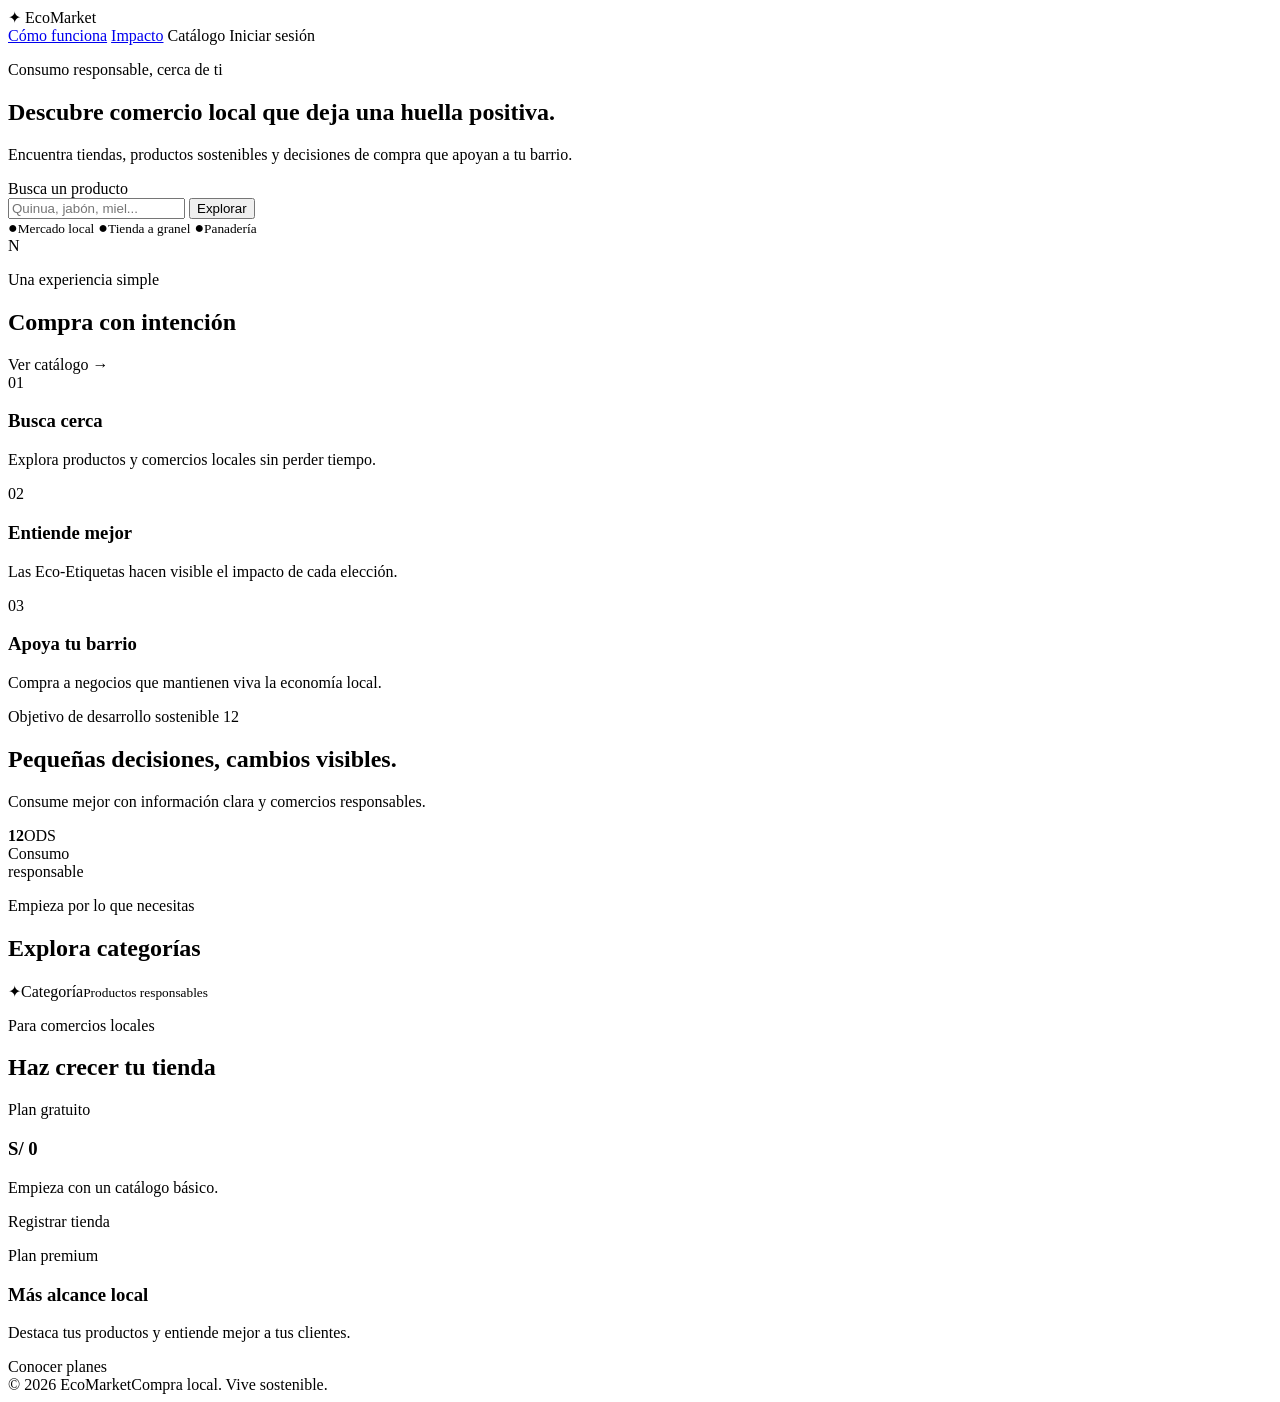
<file: src/main/resources/templates/index.html>
<!DOCTYPE html>
<html lang="es" xmlns:th="http://www.thymeleaf.org">
<head>
    <meta charset="UTF-8">
    <meta name="viewport" content="width=device-width, initial-scale=1">
    <title>EcoMarket | Compra local y sostenible</title>
    <link rel="stylesheet" th:href="@{/css/site.css}">
</head>
<body>
<header class="site-header">
    <a class="brand" th:href="@{/}"><span class="brand-mark">✦</span> EcoMarket</a>
    <nav class="main-nav" aria-label="Navegación principal">
        <a href="#como-funciona">Cómo funciona</a>
        <a href="#impacto">Impacto</a>
        <a th:href="@{/catalogo}">Catálogo</a>
        <a class="button button-quiet" th:href="@{/login}">Iniciar sesión</a>
    </nav>
</header>

<main>
    <section class="hero shell">
        <div class="hero-copy">
            <p class="eyebrow">Consumo responsable, cerca de ti</p>
            <h1>Descubre comercio local que deja una huella positiva.</h1>
            <p class="hero-lede">Encuentra tiendas, productos sostenibles y decisiones de compra que apoyan a tu barrio.</p>
            <form class="search-form" th:action="@{/catalogo}" method="get">
                <label for="hero-search">Busca un producto</label>
                <div class="search-row">
                    <input id="hero-search" name="texto" type="search" placeholder="Quinua, jabón, miel...">
                    <button class="button button-primary" type="submit">Explorar</button>
                </div>
            </form>
        </div>
        <div class="hero-map" aria-label="Mapa ilustrado de comercios locales">
            <div class="map-road road-one"></div>
            <div class="map-road road-two"></div>
            <div class="map-block block-one"></div>
            <div class="map-block block-two"></div>
            <div class="map-block block-three"></div>
            <span class="map-pin pin-one">●<small>Mercado local</small></span>
            <span class="map-pin pin-two">●<small>Tienda a granel</small></span>
            <span class="map-pin pin-three">●<small>Panadería</small></span>
            <div class="map-compass">N</div>
        </div>
    </section>

    <section id="como-funciona" class="section shell">
        <div class="section-heading">
            <div><p class="eyebrow">Una experiencia simple</p><h2>Compra con intención</h2></div>
            <a class="text-link" th:href="@{/catalogo}">Ver catálogo →</a>
        </div>
        <div class="feature-grid">
            <article class="feature-card"><span class="feature-number">01</span><h3>Busca cerca</h3><p>Explora productos y comercios locales sin perder tiempo.</p></article>
            <article class="feature-card feature-card-accent"><span class="feature-number">02</span><h3>Entiende mejor</h3><p>Las Eco-Etiquetas hacen visible el impacto de cada elección.</p></article>
            <article class="feature-card"><span class="feature-number">03</span><h3>Apoya tu barrio</h3><p>Compra a negocios que mantienen viva la economía local.</p></article>
        </div>
    </section>

    <section id="impacto" class="impact-band">
        <div class="shell impact-content">
            <div><p class="eyebrow">Objetivo de desarrollo sostenible 12</p><h2>Pequeñas decisiones, cambios visibles.</h2><p>Consume mejor con información clara y comercios responsables.</p></div>
            <div class="impact-stat"><strong>12</strong><span>ODS<br>Consumo<br>responsable</span></div>
        </div>
    </section>

    <section class="section shell">
        <div class="section-heading"><div><p class="eyebrow">Empieza por lo que necesitas</p><h2>Explora categorías</h2></div></div>
        <div class="category-grid">
            <a class="category-tile" th:each="categoria : ${categorias}" th:href="@{/catalogo(categoria=${categoria.nombre})}">
                <span class="category-icon">✦</span><span th:text="${categoria.nombre}">Categoría</span><small th:text="${categoria.descripcion}">Productos responsables</small>
            </a>
        </div>
    </section>

    <section class="section shell plans-section">
        <div class="section-heading"><div><p class="eyebrow">Para comercios locales</p><h2>Haz crecer tu tienda</h2></div></div>
        <div class="plan-grid">
            <article class="plan-card"><p class="plan-label">Plan gratuito</p><h3>S/ 0</h3><p>Empieza con un catálogo básico.</p><a class="button button-outline" th:href="@{/login}">Registrar tienda</a></article>
            <article class="plan-card plan-card-featured"><p class="plan-label">Plan premium</p><h3>Más alcance local</h3><p>Destaca tus productos y entiende mejor a tus clientes.</p><a class="button button-primary" th:href="@{/login}">Conocer planes</a></article>
        </div>
    </section>
</main>

<footer class="site-footer shell"><span>© 2026 EcoMarket</span><span>Compra local. Vive sostenible.</span></footer>
</body>
</html>
</file>
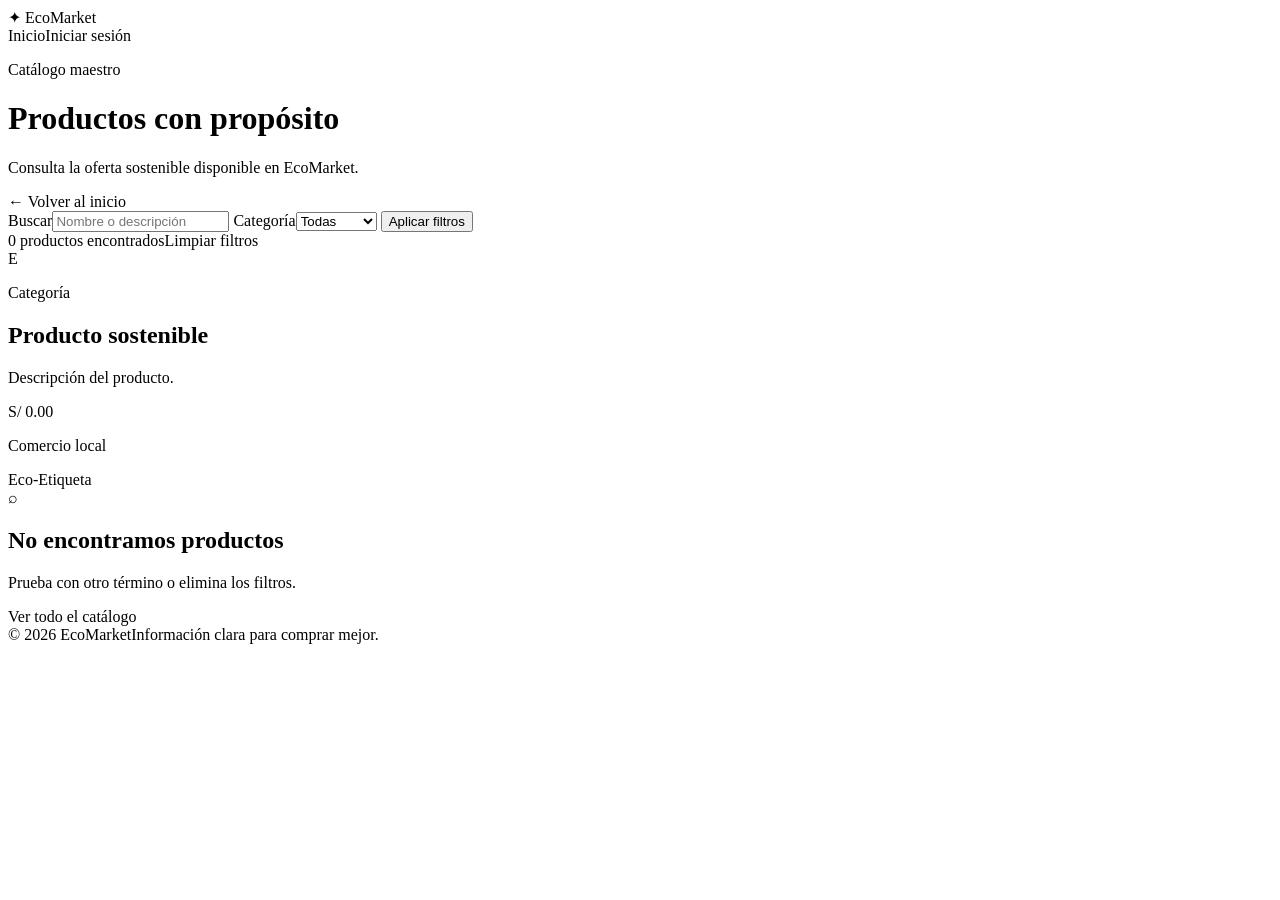
<file: src/main/resources/templates/list.html>
<!DOCTYPE html>
<html lang="es" xmlns:th="http://www.thymeleaf.org">
<head>
    <meta charset="UTF-8">
    <meta name="viewport" content="width=device-width, initial-scale=1">
    <title>Catálogo maestro | EcoMarket</title>
    <link rel="stylesheet" th:href="@{/css/site.css}">
</head>
<body>
<header class="site-header"><a class="brand" th:href="@{/}"><span class="brand-mark">✦</span> EcoMarket</a><nav class="main-nav"><a th:href="@{/}">Inicio</a><a class="button button-quiet" th:href="@{/login}">Iniciar sesión</a></nav></header>
<main class="shell catalog-page">
    <div class="catalog-heading"><div><p class="eyebrow">Catálogo maestro</p><h1>Productos con propósito</h1><p class="muted">Consulta la oferta sostenible disponible en EcoMarket.</p></div><a class="text-link" th:href="@{/}">← Volver al inicio</a></div>
    <form class="catalog-filters" th:action="@{/catalogo}" method="get">
        <label class="filter-search"><span>Buscar</span><input name="texto" type="search" th:value="${texto}" placeholder="Nombre o descripción"></label>
        <label><span>Categoría</span><select name="categoria"><option value="">Todas</option><option th:each="categoria : ${categorias}" th:value="${categoria.nombre}" th:text="${categoria.nombre}" th:selected="${categoria.nombre == categoriaSeleccionada}">Categoría</option></select></label>
        <button class="button button-primary" type="submit">Aplicar filtros</button>
    </form>
    <div class="catalog-meta"><span th:text="${productos.size()} + ' productos encontrados'">0 productos encontrados</span><a th:href="@{/catalogo}">Limpiar filtros</a></div>
    <div class="product-grid" th:if="${!productos.isEmpty()}">
        <article class="product-card" th:each="producto : ${productos}">
            <div class="product-art"><span th:text="${producto.categoriaNombre != null ? producto.categoriaNombre.substring(0, 1) : 'E'}">E</span></div>
            <div class="product-body"><p class="product-category" th:text="${producto.categoriaNombre}">Categoría</p><h2 th:text="${producto.nombre}">Producto sostenible</h2><p class="product-description" th:text="${producto.descripcion}">Descripción del producto.</p><p class="product-price" th:text="'S/ ' + ${producto.precio}">S/ 0.00</p><p class="product-store" th:text="${producto.comercioNombre}">Comercio local</p><div class="tag-row"><span class="tag" th:each="etiqueta : ${producto.ecoEtiquetas}" th:text="${etiqueta.nombre}">Eco-Etiqueta</span></div></div>
        </article>
    </div>
    <div class="empty-state" th:if="${productos.isEmpty()}"><span>⌕</span><h2>No encontramos productos</h2><p>Prueba con otro término o elimina los filtros.</p><a class="button button-outline" th:href="@{/catalogo}">Ver todo el catálogo</a></div>
</main>
<footer class="site-footer shell"><span>© 2026 EcoMarket</span><span>Información clara para comprar mejor.</span></footer>
</body>
</html>
</file>
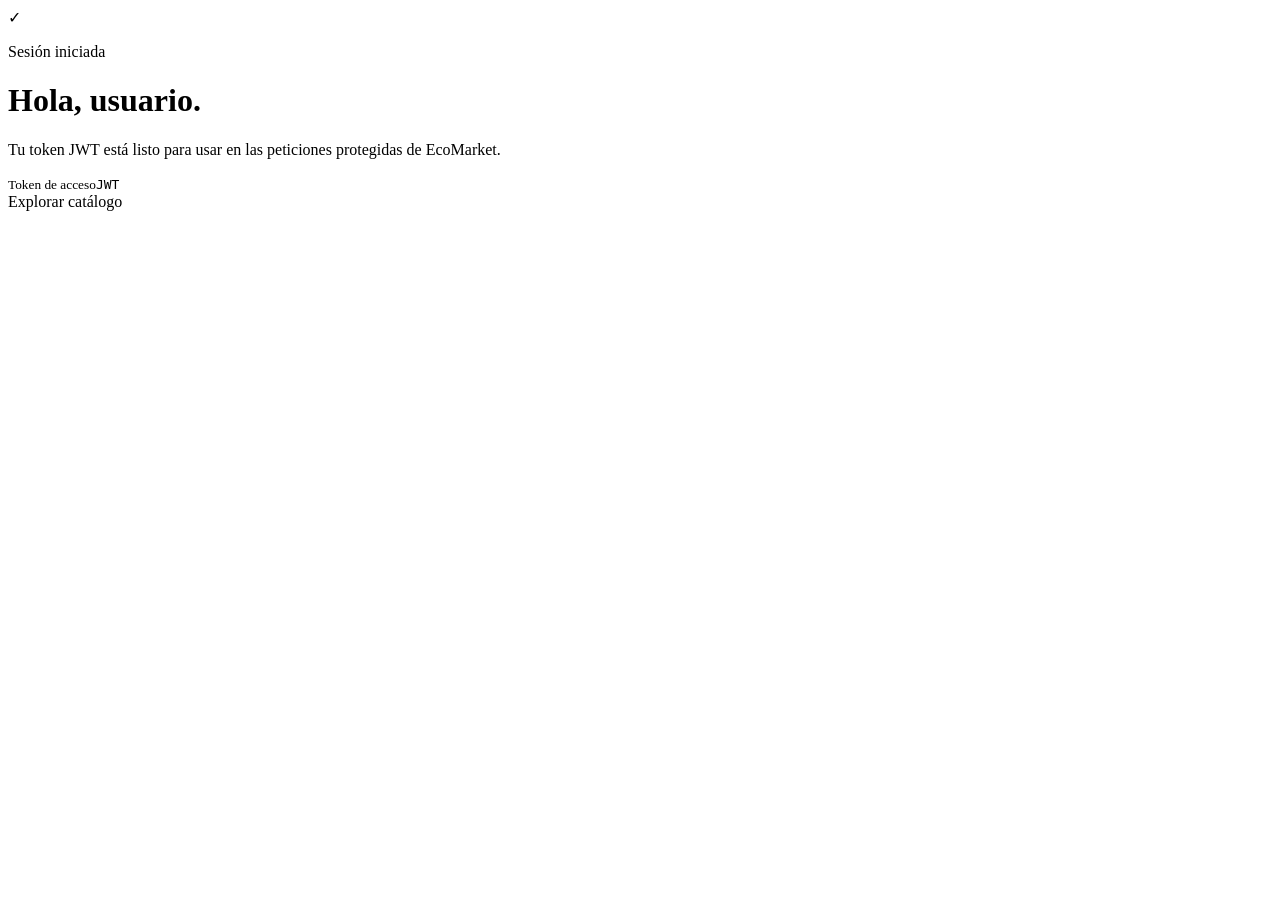
<file: src/main/resources/templates/login-success.html>
<!DOCTYPE html>
<html lang="es" xmlns:th="http://www.thymeleaf.org">
<head>
    <meta charset="UTF-8">
    <meta name="viewport" content="width=device-width, initial-scale=1">
    <title>Sesión iniciada | EcoMarket</title>
    <link rel="stylesheet" th:href="@{/css/site.css}">
</head>
<body class="auth-page">
<main class="success-card shell">
    <span class="success-icon">✓</span>
    <p class="eyebrow">Sesión iniciada</p>
    <h1>Hola, <span th:text="${correo}">usuario</span>.</h1>
    <p>Tu token JWT está listo para usar en las peticiones protegidas de EcoMarket.</p>
    <div class="token-box"><small>Token de acceso</small><code th:text="${auth.token}">JWT</code></div>
    <a class="button button-primary" th:href="@{/catalogo}">Explorar catálogo</a>
</main>
</body>
</html>
</file>
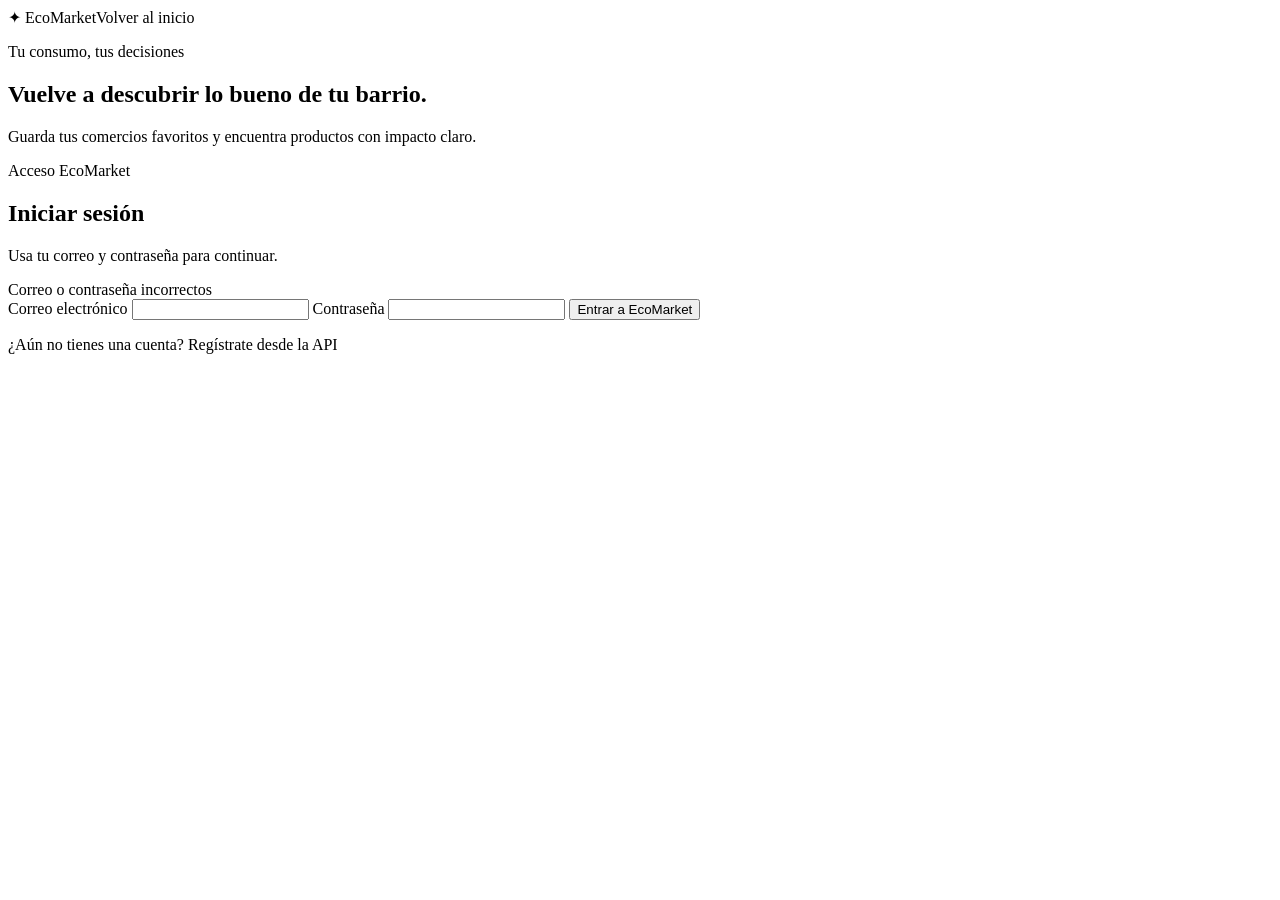
<file: src/main/resources/templates/login.html>
<!DOCTYPE html>
<html lang="es" xmlns:th="http://www.thymeleaf.org">
<head>
    <meta charset="UTF-8">
    <meta name="viewport" content="width=device-width, initial-scale=1">
    <title>Iniciar sesión | EcoMarket</title>
    <link rel="stylesheet" th:href="@{/css/site.css}">
</head>
<body class="auth-page">
<header class="site-header shell-header"><a class="brand" th:href="@{/}"><span class="brand-mark">✦</span> EcoMarket</a><a class="text-link" th:href="@{/}">Volver al inicio</a></header>
<main class="auth-layout shell">
    <section class="auth-aside"><p class="eyebrow">Tu consumo, tus decisiones</p><h1>Vuelve a descubrir lo bueno de tu barrio.</h1><p>Guarda tus comercios favoritos y encuentra productos con impacto claro.</p></section>
    <section class="auth-card">
        <p class="eyebrow">Acceso EcoMarket</p><h2>Iniciar sesión</h2><p class="muted">Usa tu correo y contraseña para continuar.</p>
        <div class="alert alert-error" th:if="${error}" th:text="${error}">Correo o contraseña incorrectos</div>
        <form th:action="@{/login}" th:object="${login}" method="post" class="stack-form">
            <label for="correo">Correo electrónico</label>
            <input id="correo" type="email" th:field="*{correo}" autocomplete="email" required>
            <label for="contrasena">Contraseña</label>
            <input id="contrasena" type="password" th:field="*{contrasena}" autocomplete="current-password" required>
            <button class="button button-primary button-wide" type="submit">Entrar a EcoMarket</button>
        </form>
        <p class="form-footnote">¿Aún no tienes una cuenta? <a th:href="@{/api/auth/register}">Regístrate desde la API</a></p>
    </section>
</main>
</body>
</html>
</file>
